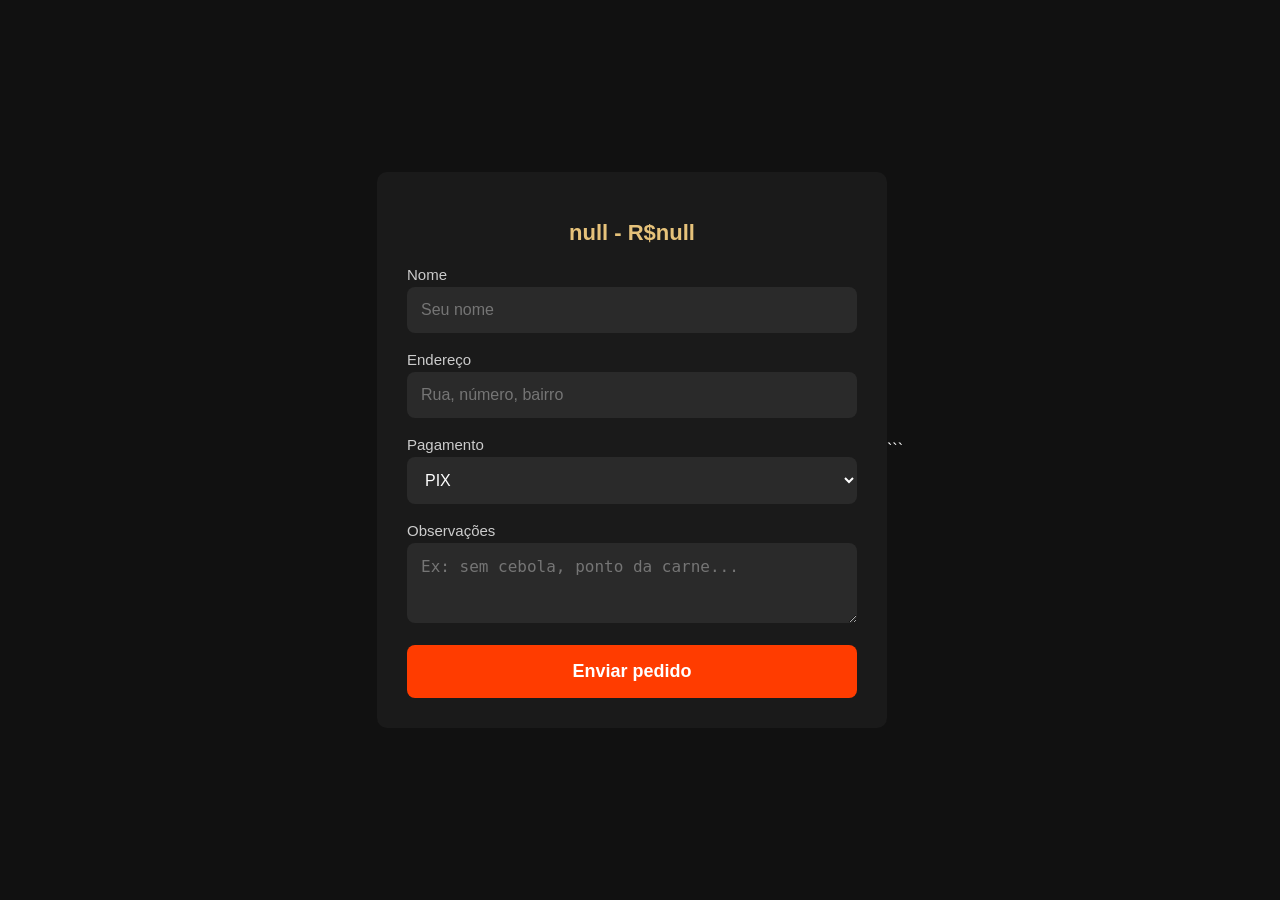
<file: pedido.html>
<!DOCTYPE html>
<html lang="pt-br">
<head>
<meta charset="UTF-8">
<meta name="viewport" content="width=device-width, initial-scale=1.0">
<title>Finalizar Pedido</title>

<style>

body {
  font-family: Arial, sans-serif;
  background: #111;
  color: white;
  display: flex;
  justify-content: center;
  align-items: center;
  min-height: 100vh;
  margin: 0;
  padding: 20px;
  box-sizing: border-box;
}

.form-box {
  background: #1a1a1a;
  padding: 30px;
  border-radius: 10px;
  width: 100%;
  max-width: 450px;
}

.form-box h2 {
  font-size: 22px;
  margin-bottom: 20px;
  color: #e6c27a;
  text-align: center;
  word-wrap: break-word;
}

label {
  display: block;
  font-size: 15px;
  margin-bottom: 4px;
  color: #ccc;
}

input, select, textarea {
  width: 100%;
  padding: 14px;
  margin-bottom: 18px;
  border-radius: 8px;
  border: none;
  font-size: 16px;          /* 16px impede zoom automático no iOS */
  background: #2a2a2a;
  color: white;
  box-sizing: border-box;
}

textarea {
  min-height: 80px;
  resize: vertical;
}

button {
  width: 100%;
  padding: 16px;
  background: #ff3c00;
  border: none;
  color: white;
  font-weight: bold;
  font-size: 18px;
  border-radius: 8px;
  cursor: pointer;
  transition: background 0.2s;
}

button:hover {
  background: #e03500;
}

</style>

</head>

<body>

<div class="form-box">

  <h2 id="lancheNome"></h2>

  <label for="nome">Nome</label>
  <input id="nome" placeholder="Seu nome">

  <label for="endereco">Endereço</label>
  <input id="endereco" placeholder="Rua, número, bairro">

  <label for="pagamento">Pagamento</label>
  <select id="pagamento">
    <option>PIX</option>
    <option>Dinheiro</option>
    <option>Cartão</option>
  </select>

  <label for="obs">Observações</label>
  <textarea id="obs" placeholder="Ex: sem cebola, ponto da carne..."></textarea>

  <button onclick="enviarPedido()">Enviar pedido</button>

</div>

<script>

const params = new URLSearchParams(window.location.search)

const lanche = params.get("nome")
const preco  = params.get("preco")

document.getElementById("lancheNome").innerText =
  `${lanche} - R$${preco}`

function enviarPedido(){

  let nome      = document.getElementById("nome").value
  let endereco  = document.getElementById("endereco").value
  let pagamento = document.getElementById("pagamento").value
  let obs       = document.getElementById("obs").value

  let mensagem =
`Pedido - LastHit Hamburgueria

Lanche: ${lanche}
Preço: R$${preco}

Cliente: ${nome}
Endereço: ${endereco}

Pagamento: ${pagamento}

Obs: ${obs}`

  let url =
    `https://wa.me/5514988416460?text=${encodeURIComponent(mensagem)}`

  window.open(url)

}

</script>

</body>
</html>
```
</file>
